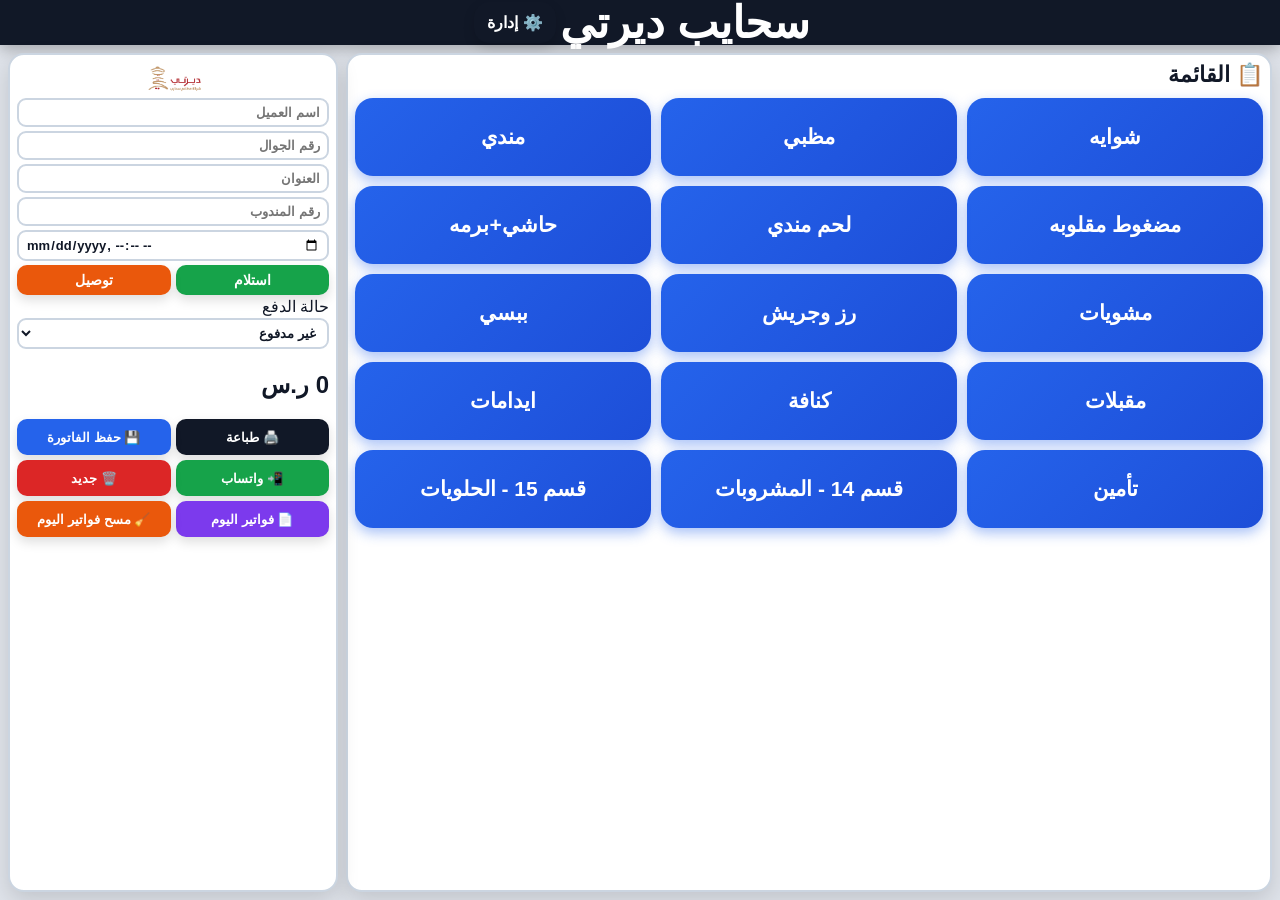
<file: index.html>
<!DOCTYPE html>
<html lang="ar" dir="rtl">
<head>
<meta charset="UTF-8">
<meta name="viewport" content="width=device-width, initial-scale=1.0">
<title>سحايب ديرتي POS</title>

<link rel="stylesheet" href="style.css">
<link rel="manifest" href="manifest.json">
</head>

<body>

<header>
    <h1>سحايب ديرتي</h1>
    <button onclick="openAdmin()">⚙️ إدارة</button>
</header>

<div class="container">

<div class="menu">
    <h3>📋 القائمة</h3>
    <div id="menuContainer"></div>
</div>

<div class="cart" id="printArea">

    <img src="logo.png" class="logo">

    <input id="custName" placeholder="اسم العميل">
    <input id="custPhone" placeholder="رقم الجوال">
    <input id="custAddress" placeholder="العنوان">
    <input id="driverPhone" placeholder="رقم المندوب">
    <input id="custTime" type="datetime-local">

    <div class="types">
        <button onclick="setOrderType('takeaway')">استلام</button>
        <button onclick="setOrderType('delivery')">توصيل</button>
    </div>

    <div id="deliveryBox" style="display:none;">
        <input id="deliveryFee" type="number" value="5" onchange="updateTotal()">
    </div>

    <label>حالة الدفع</label>
    <select id="paymentStatus">
      <option value="غير مدفوع">غير مدفوع</option>
      <option value="مدفوع كاش">مدفوع كاش</option>
      <option value="مدفوع شبكة">مدفوع شبكة</option>
      <option value="تحويل">تحويل</option>
    </select>

    <div id="cartItems"></div>

    <h2 id="total">0 ر.س</h2>

<div class="action-grid">

<button class="btn-print" onclick="printReceipt()">🖨️ طباعة</button>

<button class="btn-save" onclick="saveInvoice()">💾 حفظ الفاتورة</button>

<button class="btn-whatsapp" onclick="sendToWhatsApp()">📲 واتساب</button>

<button class="btn-new" onclick="clearCart()">🗑️ جديد</button>

<button class="btn-today" onclick="showTodayInvoices()">📄 فواتير اليوم</button>

<button class="btn-clear" onclick="clearTodayInvoices()">🧹 مسح فواتير اليوم</button>

</div>

    <div id="todayInvoices" style="display:none"></div>

</div>

</div>

<!-- الإدارة -->
<div id="admin" class="modal">
<div class="box">

<input id="newCat" placeholder="قسم جديد">
<button onclick="addCategory()">إضافة قسم</button>

<hr>

<select id="catSelect"></select>
<input id="newItemName" placeholder="اسم الصنف">
<input id="newItemPrice" type="number">
<button onclick="addItem()">إضافة صنف</button>

<hr>

<div id="adminList"></div>

<button onclick="closeAdmin()">إغلاق</button>

</div>
</div>

<script src="script.js"></script>

<script>
if ('serviceWorker' in navigator) {
 navigator.serviceWorker.register('service-worker.js');
}
</script>

</body>
</html>
</file>
<file: style.css>
*{
box-sizing:border-box;
font-family:Tahoma,Arial,sans-serif;
}

body{
margin:0;
background:#dfe3ea;
color:#111827;
overflow:hidden;
}

header{
height:68px;
background:#111827;
color:white;
display:flex;
align-items:center;
justify-content:center;
font-size:28px;
font-weight:900;
box-shadow:0 4px 14px #0004;
}

.container{
height:calc(100vh - 68px);
display:grid;
grid-template-columns:1.5fr 330px;
gap:12px;
padding:12px;
}

.menu,.cart,.card{
background:#ffffff;
border-radius:22px;
padding:12px;
box-shadow:0 8px 22px #0002;
border:2px solid #cbd5e1;
overflow:auto;
}

.menu h3,.cart h3,.card h2{
font-size:22px;
margin:0 0 10px;
font-weight:900;
color:#111827;
}

/* الأقسام */
#menuContainer{
display:grid;
grid-template-columns:repeat(3,1fr);
gap:10px;
align-items:start;
}

#menuContainer > div{
min-width:0;
}

.category-title{
height:78px;
background:linear-gradient(135deg,#2563eb,#1d4ed8);
color:white;
border-radius:18px;
font-size:21px;
font-weight:900;
cursor:pointer;
box-shadow:0 5px 13px #2563eb66;
transition:.15s;
padding:8px;
text-align:center;
display:flex;
align-items:center;
justify-content:center;
}

.category-title:hover{
background:#1e40af;
transform:scale(1.03);
}

/* الأصناف */
.items{
display:grid;
grid-template-columns:repeat(auto-fit,minmax(140px,1fr));
gap:10px;

max-height:420px;
overflow-y:auto;

padding:5px;
margin-top:10px;
margin-bottom:15px;
}

.item{
background:#fff;
color:#111827;
border:2px solid #cbd5e1;
border-radius:16px;
height:95px;
padding:8px;
font-size:17px;
line-height:1.35;
font-weight:900;
cursor:pointer;
box-shadow:0 4px 10px #0001;
transition:.15s;
display:flex;
align-items:center;
justify-content:center;
text-align:center;
word-break:break-word;
overflow:hidden;
}

.item:hover{
background:#facc15;
border-color:#eab308;
transform:scale(1.02);
}

/* حقول العميل */
input,select{
width:100%;
padding:10px;
margin:4px 0;
border-radius:13px;
border:2px solid #cbd5e1;
font-size:16px;
font-weight:900;
background:white;
color:#111827;
outline:none;
}

input:focus,select:focus{
border-color:#2563eb;
}

/* الأزرار */
button{
border:none;
border-radius:15px;
padding:11px 13px;
font-size:16px;
font-weight:900;
cursor:pointer;
margin:4px;
color:white;
background:#111827;
box-shadow:0 5px 12px #0002;
transition:.15s;
}

button:hover{
transform:translateY(-2px);
}

button:active{
transform:scale(.96);
}

.btn-green{background:#16a34a}
.btn-blue{background:#2563eb}
.btn-red{background:#dc2626}
.btn-gold{background:#d97706}

/* استلام وتوصيل */
.types{
display:grid;
grid-template-columns:1fr 1fr;
gap:8px;
}

.types button{
width:100%;
font-size:18px;
margin:4px 0;
}

.types button:first-child{
background:#16a34a;
}

.types button:last-child{
background:#ea580c;
}

/* السلة */
.total{
background:#16a34a;
color:white;
padding:12px;
border-radius:18px;
font-size:30px;
font-weight:900;
text-align:center;
margin-top:8px;
box-shadow:0 6px 16px #16a34a55;
}

#cartItems{
max-height:190px;
overflow:auto;
padding-right:4px;
}

#cartItems button{
width:36px;
height:36px;
font-size:22px;
padding:0;
border-radius:12px;
margin:2px;
}

.invoice-box{
background:#fff;
border:2px solid #cbd5e1;
border-radius:16px;
padding:10px;
margin-top:10px;
line-height:1.7;
font-size:15px;
font-weight:bold;
color:#111;
}

.logo{
width:120px;
display:block;
margin:0 auto 6px;
}

hr{
border:none;
height:2px;
background:#d1d5db;
margin:10px 0;
}

/* نافذة الإدارة */
.modal,#admin{
display:none;
position:fixed;
inset:0;
background:#0008;
z-index:9999;
padding:22px;
overflow:auto;
backdrop-filter:blur(4px);
}

.box,.admin-box{
background:white;
max-width:950px;
margin:35px auto;
border-radius:24px;
padding:22px;
box-shadow:0 10px 35px #0005;
color:#111;
}

.admin-grid{
display:grid;
grid-template-columns:repeat(3,1fr);
gap:12px;
margin:12px 0;
}

.admin-item-grid{
display:grid;
grid-template-columns:repeat(2,1fr);
gap:12px;
}

.admin-card{
background:#f8fafc;
border:2px solid #d1d5db;
border-radius:16px;
padding:12px;
font-weight:bold;
}

.admin-card input{
font-size:16px;
font-weight:bold;
}

/* منع القص داخل الشاشة */
.menu::-webkit-scrollbar,
.cart::-webkit-scrollbar,
#cartItems::-webkit-scrollbar{
width:8px;
}

.menu::-webkit-scrollbar-thumb,
.cart::-webkit-scrollbar-thumb,
#cartItems::-webkit-scrollbar-thumb{
background:#94a3b8;
border-radius:10px;
}

/* شاشات أصغر */
@media(max-width:900px){
body{
overflow:auto;
}

.container{
height:auto;
grid-template-columns:1fr;
}

#menuContainer{
grid-template-columns:repeat(3,1fr);
}

.category-title{
height:80px;
font-size:20px;
}
}

@media(max-width:700px){
.admin-grid,
.admin-item-grid{
grid-template-columns:1fr;
}
}
.action-grid{
display:grid;
grid-template-columns:repeat(2,1fr);
gap:10px;
margin-top:15px;
}

.action-grid button{
height:55px;
font-size:18px;
font-weight:900;
border-radius:16px;
margin:0;
}

.btn-print{
background:#111827;
}

.btn-save{
background:#2563eb;
}

.btn-whatsapp{
background:#16a34a;
}

.btn-new{
background:#dc2626;
}

.btn-today{
background:#7c3aed;
}

.btn-clear{
background:#ea580c;
}
/* تصغير الشاشة والسلة */
header{
height:45px !important;
font-size:22px !important;
}

.container{
height:calc(100vh - 45px) !important;
gap:8px !important;
padding:8px !important;
}

.menu,.cart,.card{
padding:7px !important;
border-radius:16px !important;
}

.logo{
width:65px !important;
margin:0 auto 2px !important;
}

/* تصغير معلومات العميل */
input,select{
padding:5px 7px !important;
margin:2px 0 !important;
font-size:13px !important;
border-radius:9px !important;
}

/* تصغير أزرار استلام وتوصيل */
.types{
gap:5px !important;
}

.types button{
font-size:14px !important;
padding:7px !important;
margin:2px 0 !important;
border-radius:10px !important;
}

/* تكبير مساحة السلة وتصغير محتواها */
#cartItems{
max-height:330px !important;
overflow:auto !important;
padding-right:2px !important;
}

#cartItems > div{
margin:1px 0 !important;
}

#cartItems b{
font-size:14px !important;
}

#cartItems small{
font-size:11px !important;
}

#cartItems input{
height:26px !important;
padding:3px 7px !important;
font-size:12px !important;
margin:1px 0 !important;
}

/* أزرار + و - */
#cartItems button{
width:28px !important;
height:28px !important;
font-size:17px !important;
border-radius:8px !important;
margin:1px !important;
padding:0 !important;
}

/* تصغير الخطوط الفاصلة */
hr{
margin:3px 0 !important;
height:1px !important;
}

/* الإجمالي */
.total{
padding:5px !important;
font-size:24px !important;
margin-top:3px !important;
border-radius:12px !important;
}

/* أزرار أسفل السلة */
.action-grid{
gap:5px !important;
margin-top:6px !important;
}

.action-grid button{
height:36px !important;
font-size:13px !important;
border-radius:10px !important;
}
</file>
